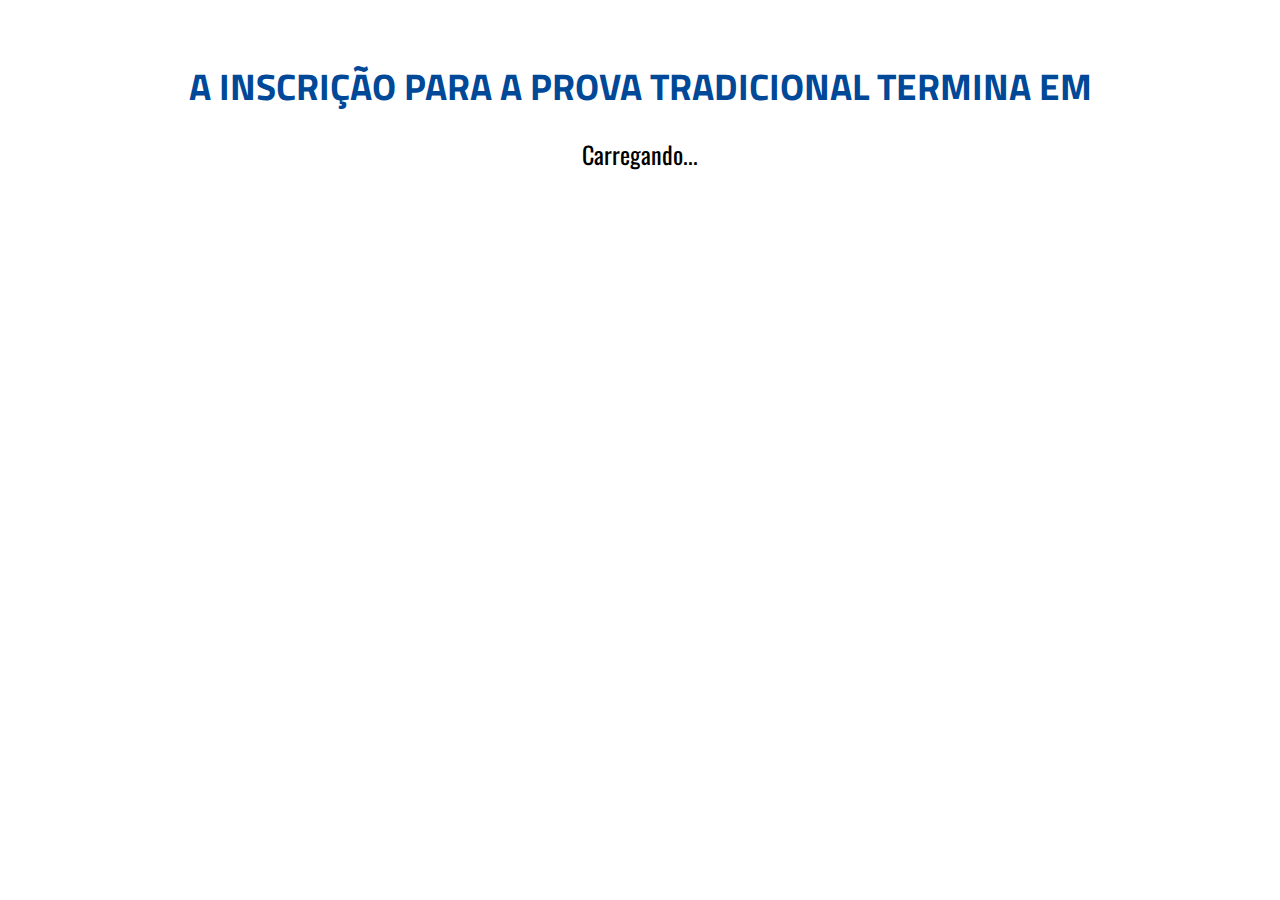
<file: index.html>
<!DOCTYPE html>
<html lang="en">
<head>
  <meta charset="UTF-8">
  <meta name="viewport" content="width=device-width, initial-scale=1.0">
  <meta http-equiv="X-UA-Compatible" content="ie=edge">
  <title>UNIMEP Landing Counter</title>
  <link rel="stylesheet" href="style.css">
</head>
<body>
  <h2 class="varejo">
    A inscrição para a prova tradicional termina em
  </h2>

  <h4 class="varejo">
    Carregando...
  </h4>

  <script src="countdown.js"></script>
</body>
</html>
</file>
<file: style.css>
@import url('https://fonts.googleapis.com/css?family=Titillium+Web:400,600,700');
@import url('https://fonts.googleapis.com/css?family=Oswald:300,400,600');

body {
  margin: 5%;
  text-align: center;
}

/* IMPORTAR APENAS OS ESTILOS NECESSÁRIOS DAQUI EM DIANTE */

h2.varejo {
  font-family: 'Titillium Web', sans-serif;
  font-weight: 700;
  font-size: 2.3em;
  color: #004898;
  line-height: 1.2;
  text-transform: uppercase;
}

h4.varejo {
  font-family: 'Oswald', sans-serif;
  font-weight: 400;
  font-size: 1.5rem;
  line-height: 1.2;
}

@media only screen and (max-width: 767px) {
  h2.varejo {
    text-align: center;
    font-size: 1.5rem;
  }
  h4.varejo {
    text-align: center;
    font-size: 1.2rem;
  }
}
</file>
